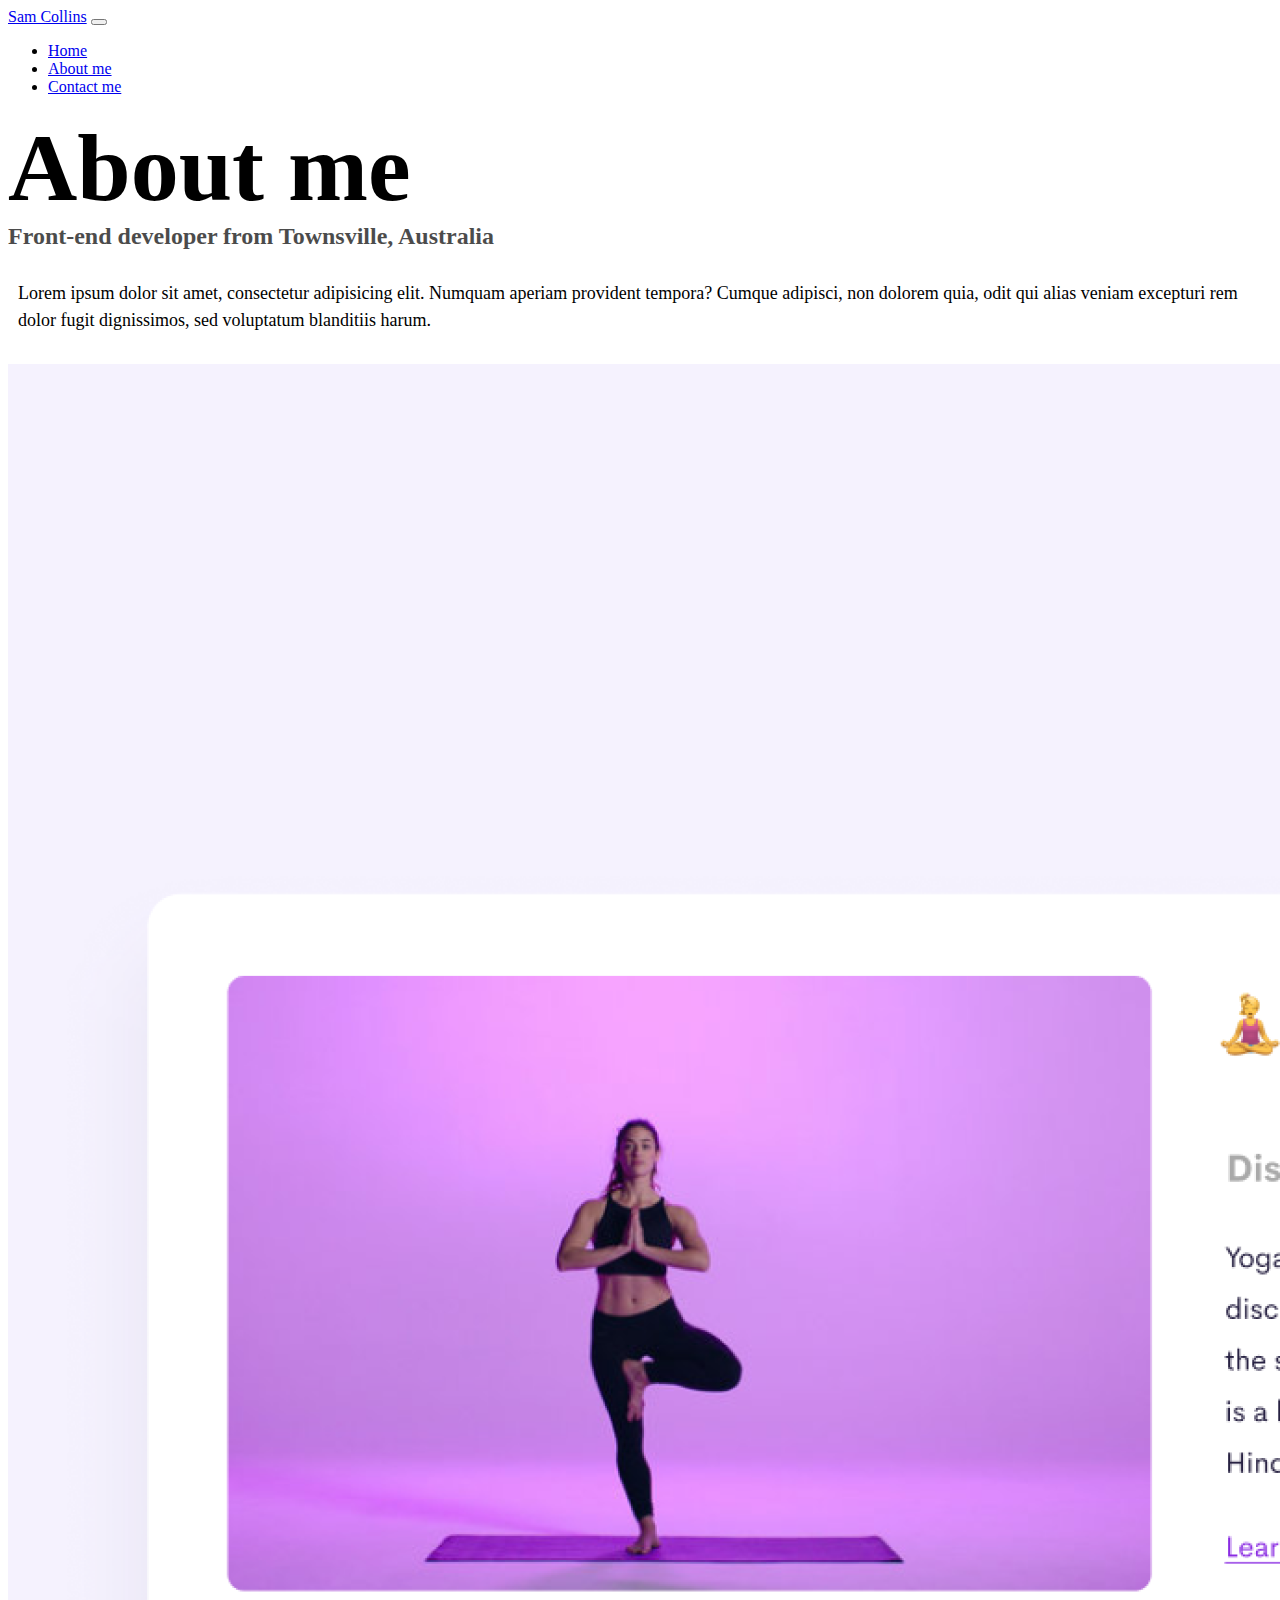
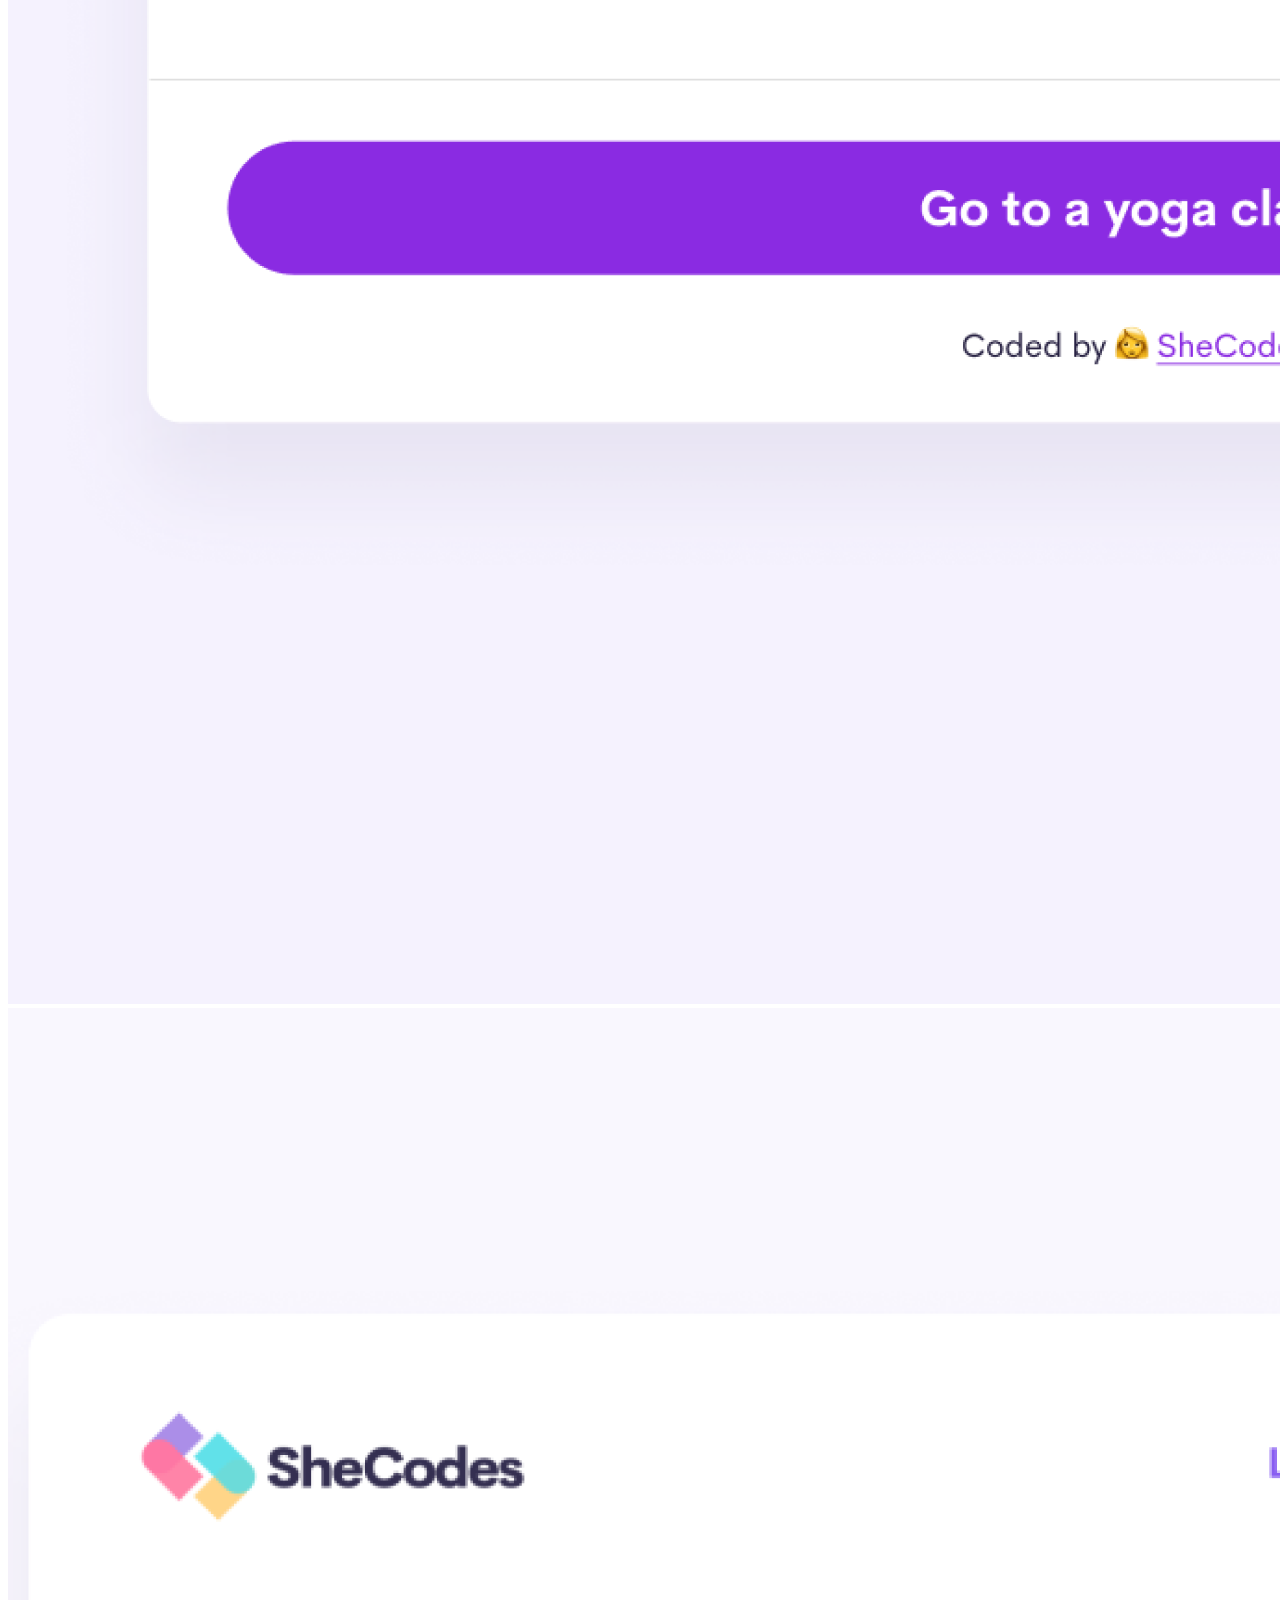
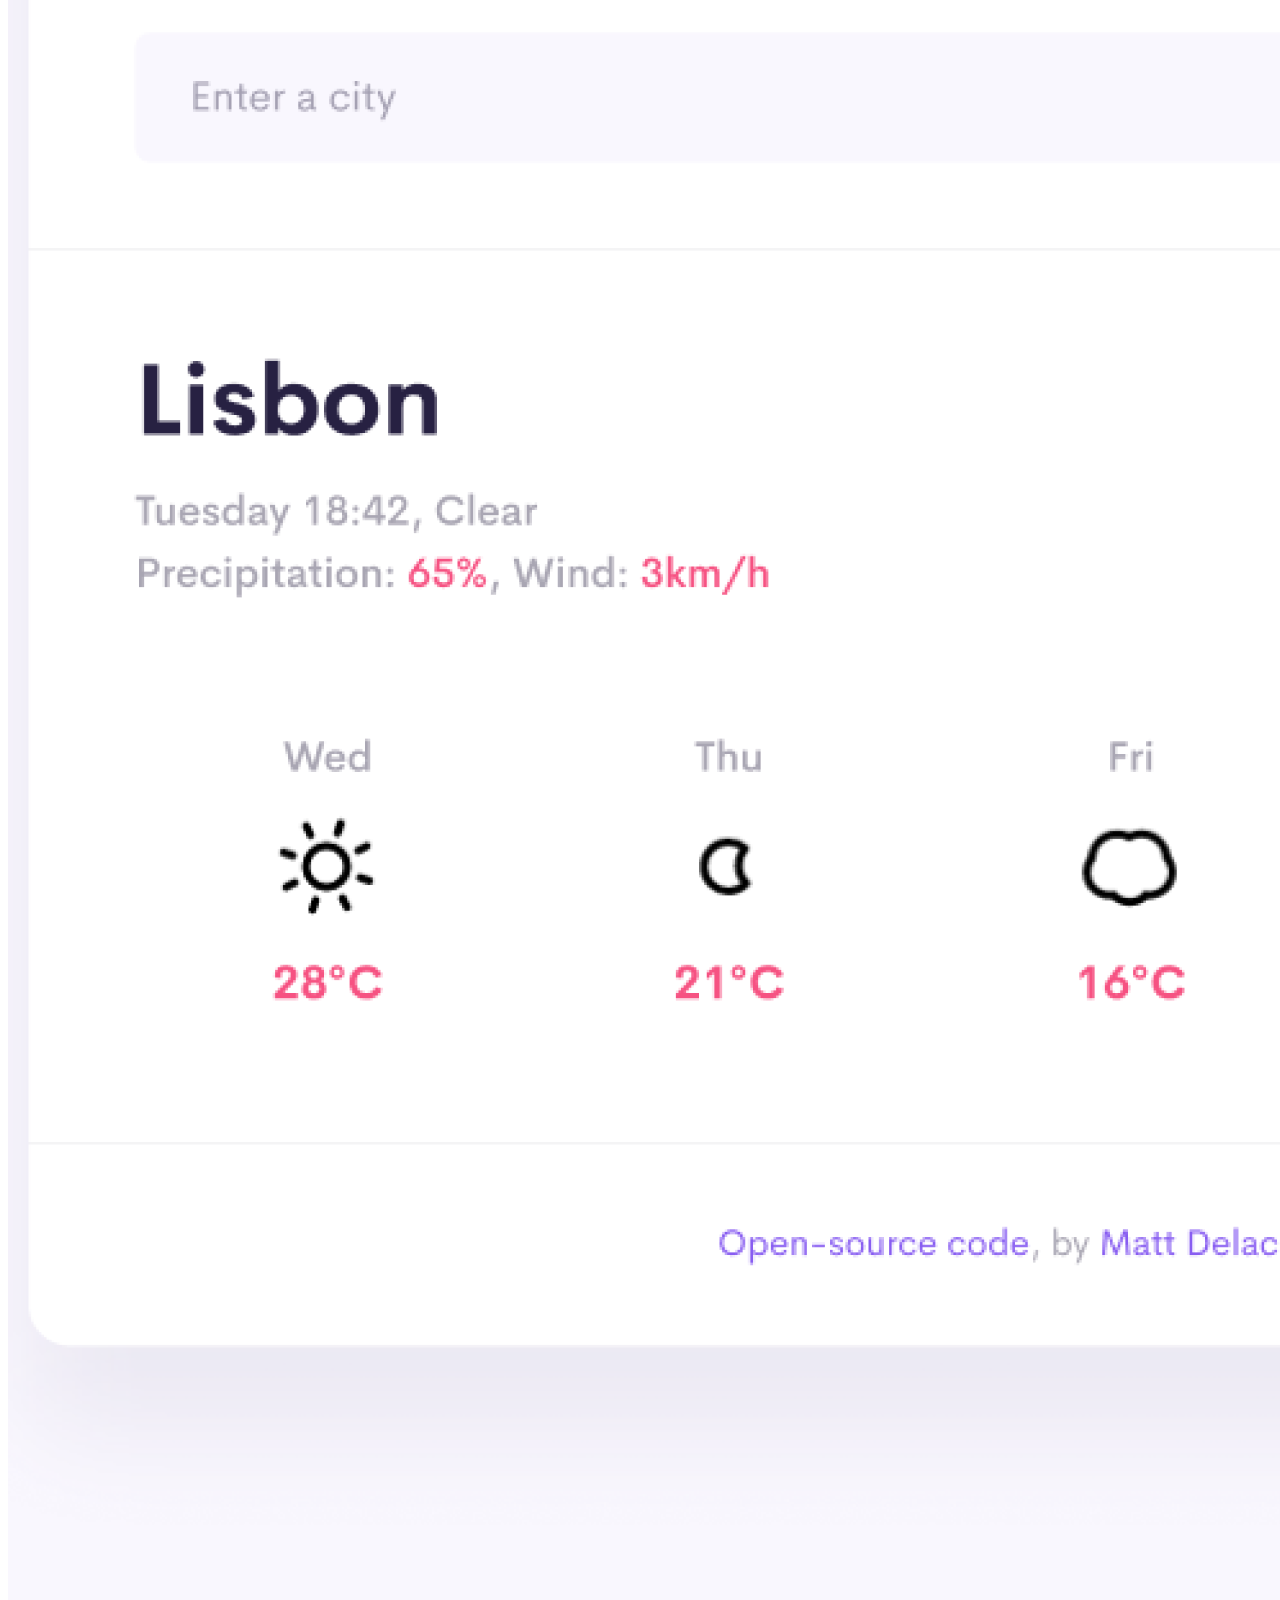
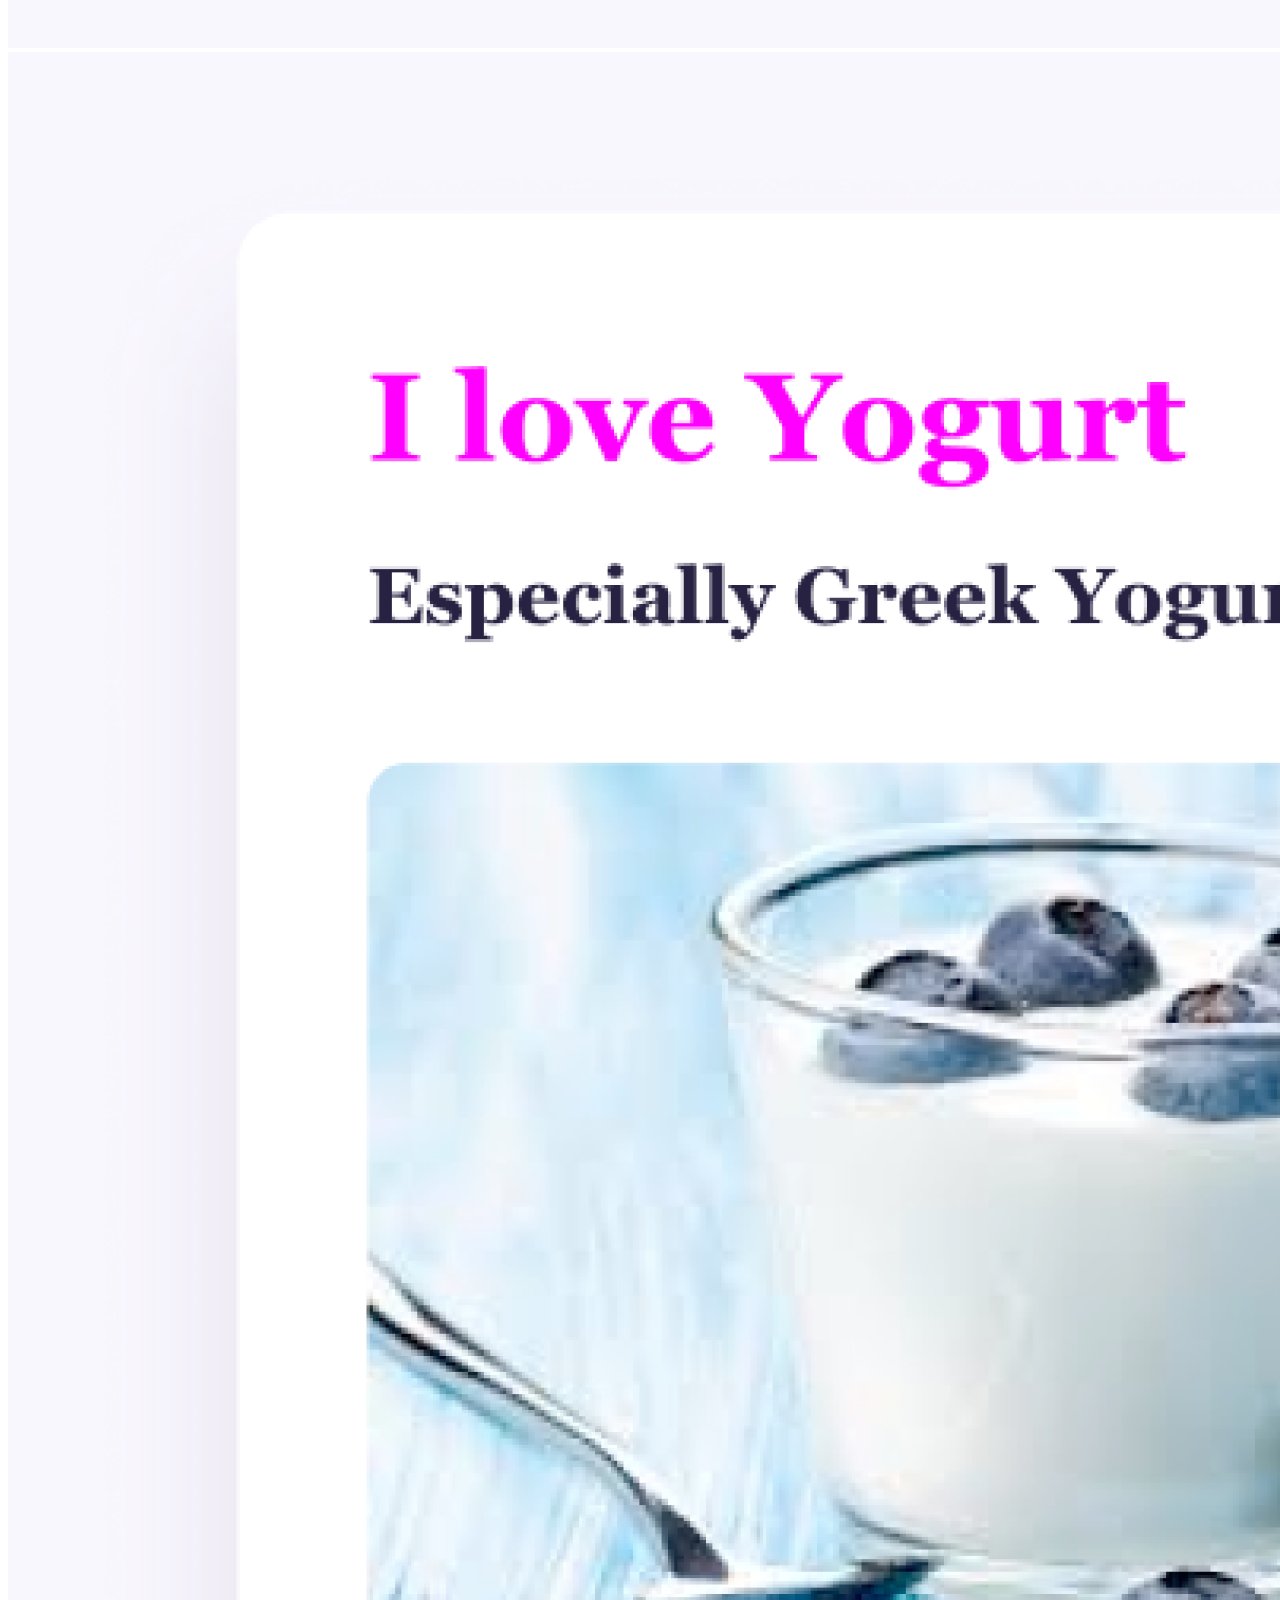
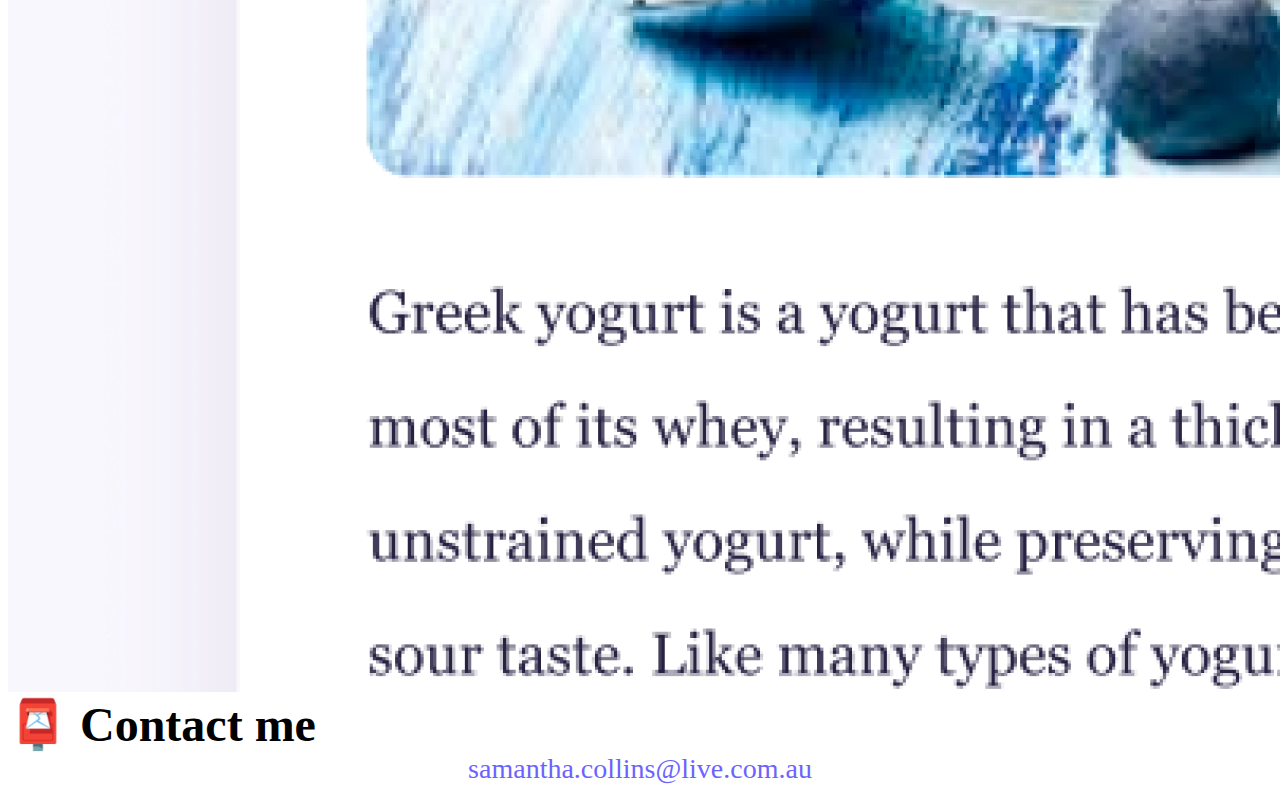
<file: about.html>
<!DOCTYPE html>
<html lang="en">
  <head>
    <meta charset="UTF-8" />
    <meta http-equiv="X-UA-Compatible" content="IE=edge" />
    <meta name="viewport" content="width=device-width, initial-scale=1.0" />
    <link
      href="https://cdn.jsdelivr.net/npm/bootstrap@5.3.1/dist/css/bootstrap.min.css"
      rel="stylesheet"
      integrity="sha384-4bw+/aepP/YC94hEpVNVgiZdgIC5+VKNBQNGCHeKRQN+PtmoHDEXuppvnDJzQIu9"
      crossorigin="anonymous"
    />
    <link rel="stylesheet" href="style.css" />
    <title>About Sam Collins</title>
  </head>
  <body>
    <nav class="navbar navbar-expand-lg bg-body-tertiary sticky-top">
      <div class="container-fluid">
        <a class="navbar-brand" href="index.html">Sam Collins</a>
        <button
          class="navbar-toggler"
          type="button"
          data-bs-toggle="collapse"
          data-bs-target="#navbarNav"
          aria-controls="navbarNav"
          aria-expanded="false"
          aria-label="Toggle navigation"
        >
          <span class="navbar-toggler-icon"></span>
        </button>
        <div class="collapse navbar-collapse" id="navbarNav">
          <ul class="navbar-nav">
            <li class="nav-item">
              <a class="nav-link" aria-current="page" href="index.html">Home</a>
            </li>
            <li class="nav-item">
              <a class="nav-link active" href="about.html">About me</a>
            </li>
            <li class="nav-item">
              <a class="nav-link" href="about.html#contact">Contact me</a>
            </li>
          </ul>
        </div>
      </div>
    </nav>

    <h1 class="text-center mt-5">About me</h1>
    <h3 class="text-center">Front-end developer from Townsville, Australia</h3>

    <div class="about-paragraph text-center">
      <p>
        Lorem ipsum dolor sit amet, consectetur adipisicing elit. Numquam
        aperiam provident tempora? Cumque adipisci, non dolorem quia, odit qui
        alias veniam excepturi rem dolor fugit dignissimos, sed voluptatum
        blanditiis harum.
      </p>
    </div>

    <div class="container mb-4">
      <div class="row">
        <div class="col-sm-4 mb-3">
          <img
            src="images/yoga.png"
            class="img-fluid rounded shadow-sm p-3 border"
          />
        </div>
        <div class="col-sm-4 mb-3">
          <img
            src="images/weather.png"
            class="img-fluid rounded shadow-sm p-3 border"
          />
        </div>
        <div class="col-sm-4 mb-3">
          <img
            src="images/yogurt.png"
            class="img-fluid rounded shadow-sm p-3 border"
          />
        </div>
      </div>
    </div>

    <div id="contact">
      <h2 class="text-center">📮 Contact me</h2>
      <a href="mailto:samantha.collins@live.com.au" class="email-link">
        samantha.collins@live.com.au
      </a>
    </div>
    <script
      src="https://cdn.jsdelivr.net/npm/bootstrap@5.3.1/dist/js/bootstrap.bundle.min.js"
      integrity="sha384-HwwvtgBNo3bZJJLYd8oVXjrBZt8cqVSpeBNS5n7C8IVInixGAoxmnlMuBnhbgrkm"
      crossorigin="anonymous"
    ></script>
  </body>
</html>
</file>
<file: style.css>
:root {
  --primary-color: #6c63ff;
  --secondary-color: #f5f2fe;
  --box-shadow: 0 5px 10px rgba(0, 0, 0, 0.3);
}

h1,
h2,
h3 {
  margin: 0;
}

h1 {
  font-size: 96px;
}

h2 {
  font-size: 48px;
}

h3 {
  font-size: 24px;
  opacity: 0.7;
}

p {
  font-size: 18px;
  line-height: 1.5;
}

.navigation-links {
  display: flex;
  margin-top: 40px;
  justify-content: center;
}

.navigation-links a {
  margin: 20px;
  border-radius: 4px;
  padding: 20px 15px;
  text-decoration: none;
  text-transform: capitalize;
}

.contact-link {
  background: var(--primary-color);
  box-shadow: var(--box-shadow);
  color: white;
}

.about-link {
  color: var(--primary-color);
  border: 1px solid var(--primary-color);
}

.homepage-link {
  color: var(--primary-color);
  text-align: center;
  display: block;
}

.about-paragraph {
  margin: 30px 0;
}

.about-paragraph p {
  margin: 10px;
}

.email-link {
  display: flex;
  justify-content: center;
  color: var(--primary-color);
  font-size: 28px;
  text-decoration: none;
}

.email-link:hover {
  text-decoration: underline;
}

.app-button {
  background-color: var(--primary-color);
  margin-top: 20px;
  box-shadow: var(--box-shadow);
}
</file>
